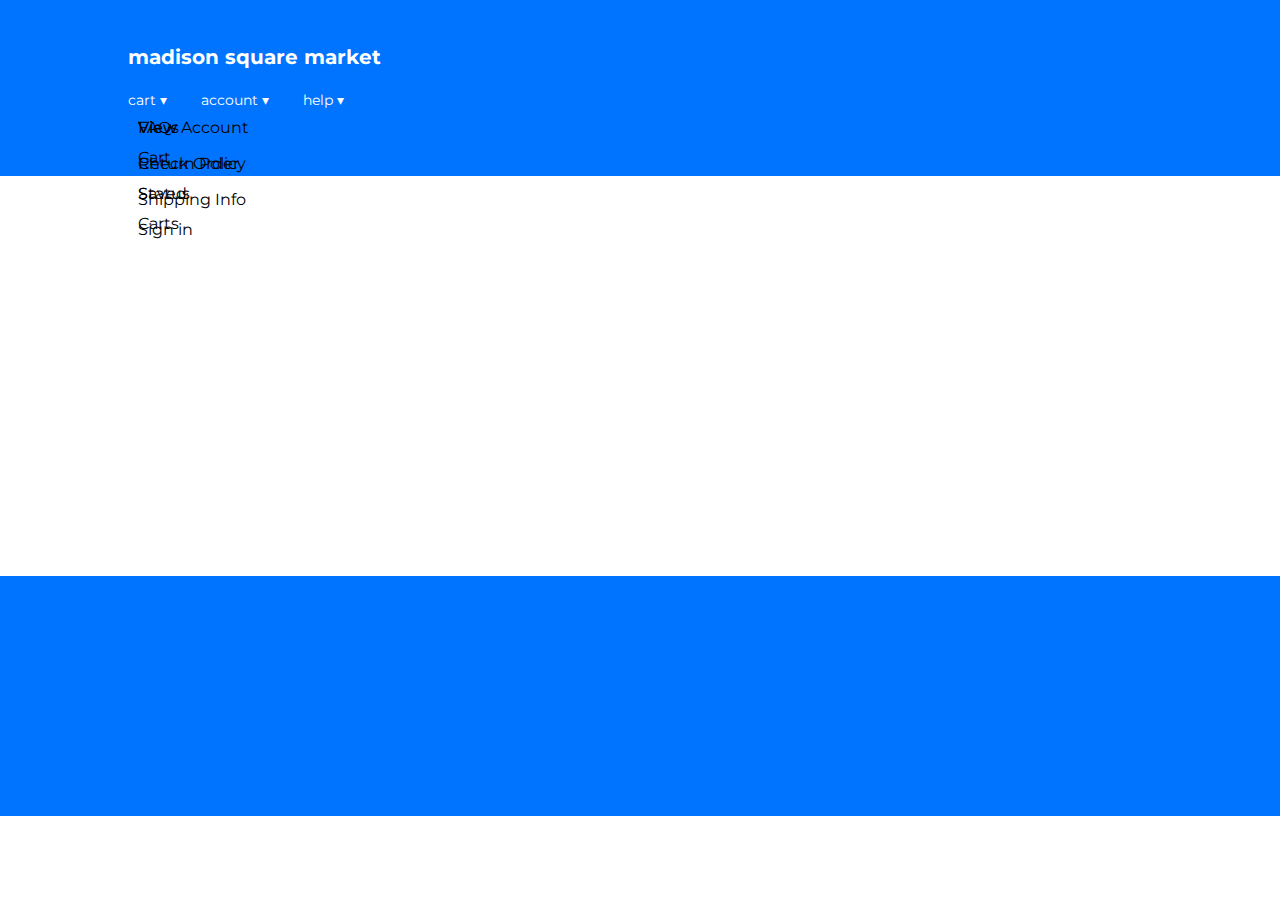
<file: Codecademy/introduction/index.html>
<!doctype html>
<html>

  <head>
    <link rel="stylesheet" href="https://content.codecademy.com/projects/bootstrap.min.css">
    <link href='https://fonts.googleapis.com/css?family=Montserrat:400,700' rel='stylesheet' type='text/css'>
    <link rel='stylesheet' href='styles.css'/>
  </head>

  <body>
    <div class="header">
      <div class="container">
        <div class="row">
          <div class="col-md-4">
            <h1>madison square market</h1>
          </div>
          <div class="pull-right">

            <ul>

              <li class="dropdown" id="cart">
                <h3>cart &#x25BE;</h3>
                <ul class="dropdown-menu" id="cartMenu">
                  <li>View Cart</li>
                  <li>Saved Carts</li>
                </ul>
              </li>

              <li class="dropdown"  id="account">
                <h3>account &#x25BE;</h3>
                <ul class="dropdown-menu" id="accountMenu">
                  <li>View Account</li>
                  <li>Check Order Status</li>
                  <li>Sign in</li>
                </ul>
              </li>

              <li class="dropdown"  id="help">
                <h3>help &#x25BE;</h3>
                <ul class="dropdown-menu" id="helpMenu">
                  <li>FAQs</li>
                  <li>Return Policy</li>
                  <li>Shipping Info</li>
                </ul>
              </li>

            </ul>

          </div>
        </div>
      </div>
    </div>

    <div class="main"></div>
    <div class="footer"></div>

    <script src="https://content.codecademy.com/projects/jquery.min.js"></script>
    <script src='main.js'></script>
  </body>
</html>
</file>
<file: Codecademy/introduction/styles.css>
html,
body {
  margin: 0;
  padding: 0;
}

body {
  font-family: 'Montserrat', sans-serif;
}

.container {
  max-width: 1024px;
  margin: 0 auto;
}

/* Header */
.header {
  padding: 45px 0;
  background-color: #0074ff;
}

.header ul {
  list-style: none;
  padding: 0;
}

.header li {
  display: inline;
  line-height: 30px;
}

.header li + li {
  margin-left: 30px;
}

.header h1 {
  margin: 0;
  font-size: 20px;
  color: #fff;
}

.header h3 {
  color: #fff;
  font-size: 14px;
  display: inline-block;
  margin: 0;
  font-weight: normal;
  cursor: pointer;
}

.header .dropdown {
  position: relative;
}

.header .dropdown-menu {
  position: absolute;
  top: 20px;
  border-radius: 0;
}

.header .dropdown-menu li {
  display: block;
  margin: 0;
  padding: 3px 10px;
}

/* Main */
.main {
  background: url('https://sustainableagriculture.net/wp-content/uploads/2018/09/Farmers-Market-credit-Lindsey-Scalera-e1537458398168.png')
    no-repeat center center;
  background-size: cover;
  height: 400px;
  width: 100%;
}

/* Footer */
.footer {
  background-color: #0074ff;
  padding: 20px 0;
  height: 200px;
}

@media (max-width: 1024px) {
  .header h1 {
    width: 100%;
    text-align: center;
  }

  .pull-right {
    float: none !important;
    margin: 20px auto 0;
    width: 225px;
  }
}
</file>
